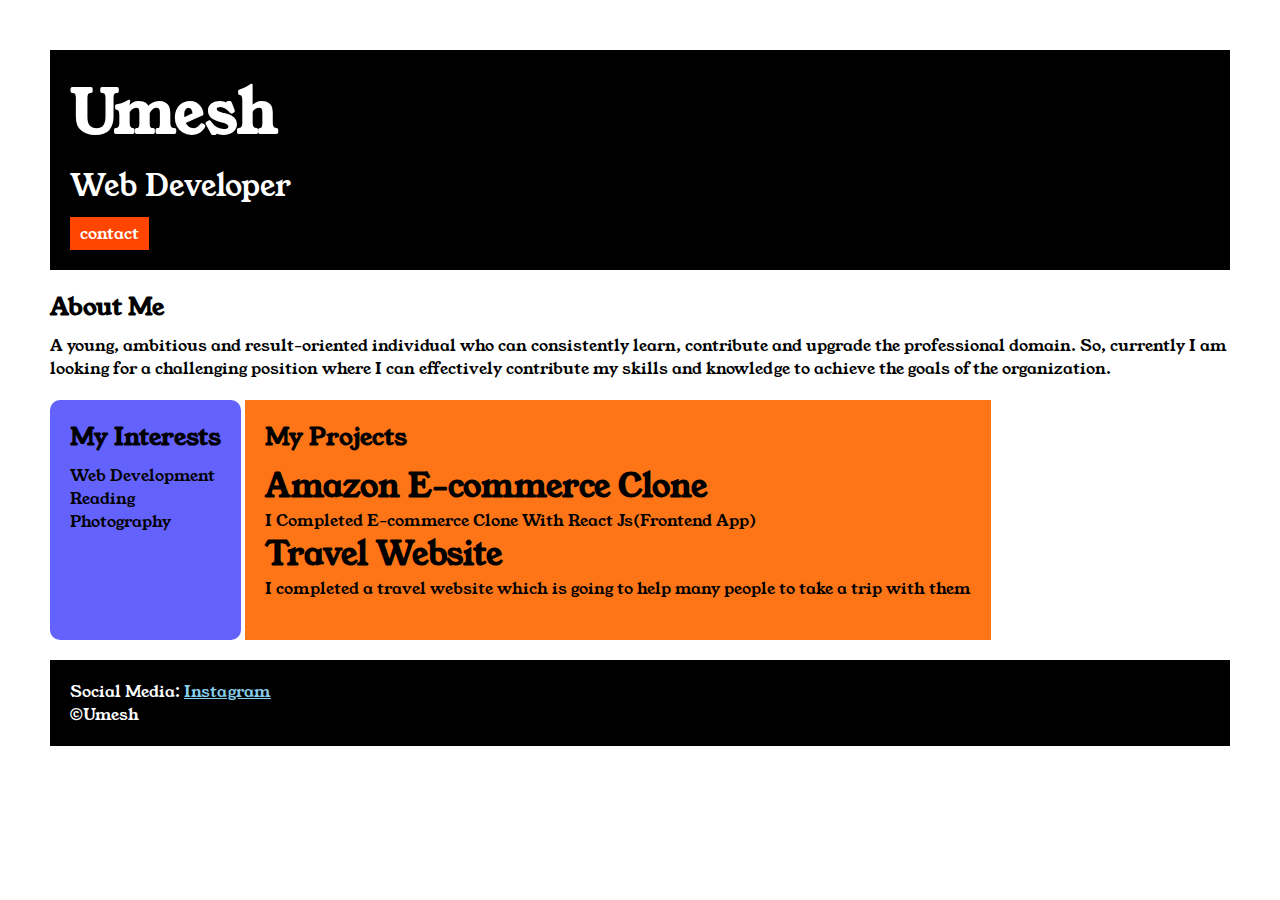
<file: index.html>
<!DOCTYPE html>
<html lang="en">

<head>
    <meta charset="UTF-8">
    <meta name="viewport" content="width=device-width, initial-scale=1.0">
    <title>Portfolio</title>
    <link rel="stylesheet" href="style.css">
    <link rel="preconnect" href="https://fonts.googleapis.com">
    <link rel="preconnect" href="https://fonts.gstatic.com" crossorigin>
    <link href="https://fonts.googleapis.com/css2?family=Young+Serif&display=swap" rel="stylesheet">
</head>

<body>
    <div class="container">
        <div class="section-one">
            <h1 class="section-one__name"> Umesh</h1>
            <p class="section-one__role">Web Developer</p>
            <a class="section-one__contact" href="contact.html">contact</a>
        </div>

        <div class="section-two">
            <h2 class="section-two__title">About Me</h2>
            <p class="section-two__desc"> A young, ambitious and result-oriented individual who can consistently learn,
                contribute and upgrade the
                professional domain. So, currently I am looking for a challenging position where I can effectively
                contribute my
                skills and knowledge to achieve the goals of the organization.</p>
        </div>

        <div class="section-three">
            <h2 class="section-three__title">My Interests</h2>
            <ul class="section-three__desc">
                <li>Web Development</li>
                <li>Reading</li>
                <li>Photography</li>
            </ul>
        </div>


        <div class="section-four">
            <h2 class="section-four__title">My Projects</h2>
            <ul class="section-four__desc">
                <li>
                    <h1>Amazon E-commerce Clone</h1>
                    <p>I Completed E-commerce Clone With React Js(Frontend App)</p>

                </li>
                <li>
                    <h1>Travel Website</h1>
                    <P> I completed a travel website which is going to help many people to take a trip with them</P>
                </li>
            </ul>
        </div>

        <div class="section-five">
            <p class="section-five__title">Social Media:
                <a href="https://www.instagram.com/insane_of_msd_ume/">Instagram</a>
            </p>
            <p class="section-five__desc">&copyUmesh</p>
        </div>

    </div>
</body>

</html>
</file>
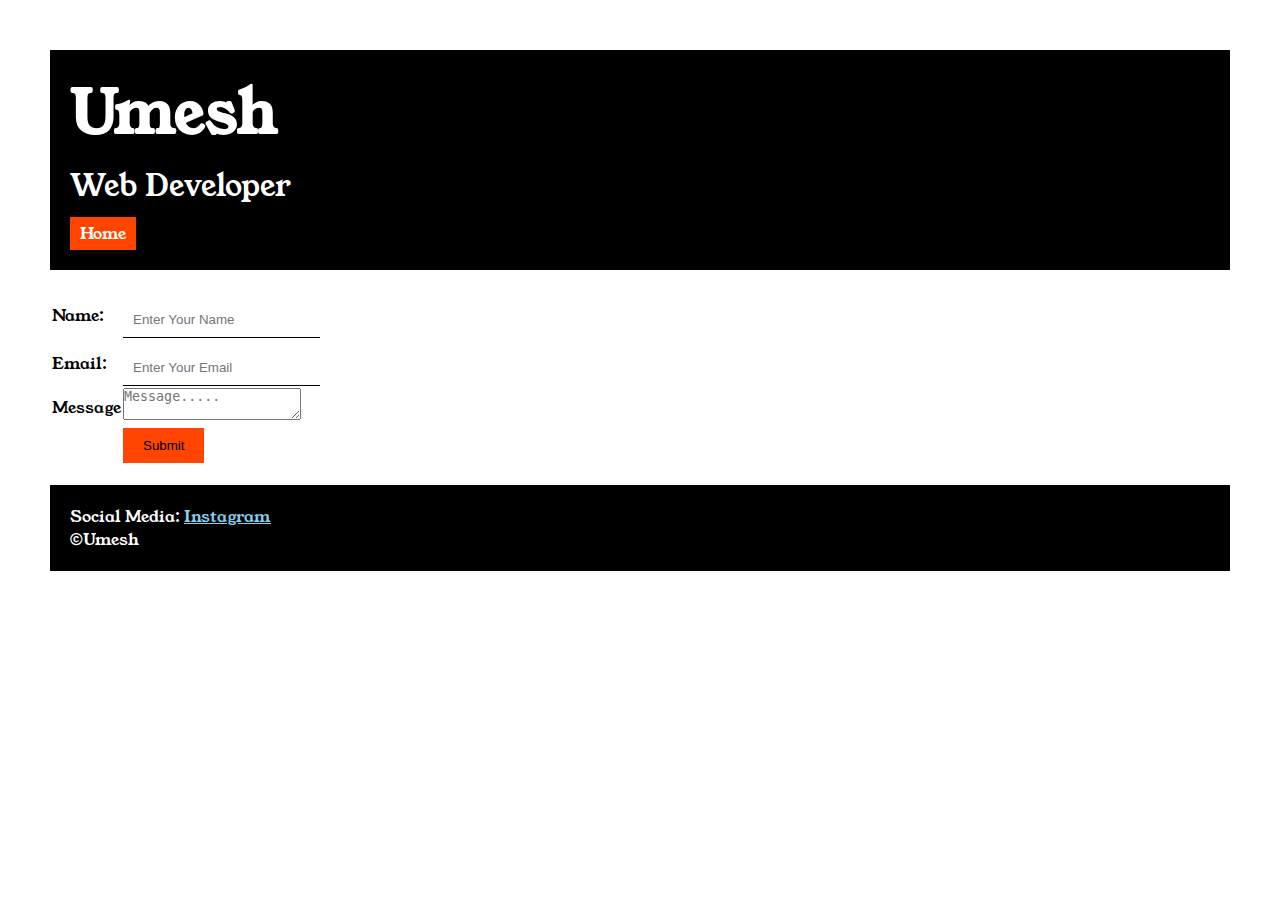
<file: contact.html>
<!DOCTYPE html>
<html lang="en">

<head>
    <meta charset="UTF-8">
    <meta name="viewport" content="width=device-width, initial-scale=1.0">
    <title>contact</title>
    <link rel="stylesheet" href="style.css">
    <link rel="preconnect" href="https://fonts.googleapis.com">
    <link rel="preconnect" href="https://fonts.gstatic.com" crossorigin>
    <link href="https://fonts.googleapis.com/css2?family=Young+Serif&display=swap" rel="stylesheet">
</head>

<body>
    <div class="container">
    
    <div class="section-one">
        <h1 class="section-one__name"> Umesh</h1>
        <p class="section-one__role">Web Developer</p>
        <a class="section-one__contact" href="index.html">Home</a>
    </div>
    <div class="contact-form">  <form>
        <table>
            <tr>
                <td>Name:</td>
                <td><input type="text" placeholder="Enter Your Name" class="contact-form__input"></td>
            </tr>
            <tr>
                <td>Email:</td>
                <td><input type="email" placeholder="Enter Your Email" class="contact-form__input"></td>
            </tr>
            <tr>
                <td>Message</td>
                <td><textarea placeholder="Message....." class="contact-form__textform"></textarea></td>
            </tr>
            <tr>
                <td></td>
                <td><input type="submit" class="contact-form__submit"></td>
            </tr>
        </table>
    </form></div>

  
    <div class="section-five">
        <p class="section-five__title">Social Media:
            <a href="https://www.instagram.com/insane_of_msd_ume/">Instagram</a>
        </p>
        <p class="section-five__desc">&copyUmesh</p>
    </div>
</div>
</body>

</html>
</file>
<file: style.css>
*{
    padding: 0;
    margin: 0;
}
body {
    font-family: "Young Serif", serif;
    font-weight: 400;
    font-style: normal;
  }
  .container{
    padding: 50px;
  }
  .section-one{
    background-color: black;
    color: white;
    padding: 20px;
  } 

  .section-one__contact{
    background-color: orangered;
    color: white;
    text-decoration: none;
    padding-left: 10px; 
    padding-right: 10px; 
    padding-top: 5px; 
    padding-bottom: 5px; 
    display: inline-block;
    margin-top: 10px;
  }
  .section-one__name{
    font-size:60px;

  }
  .section-one__role{
    font-size:30px;
    margin-top: 10px;
  }
  .section-two,.section-three,.section-four,.section-five{
    margin-top: 20px;
  }
  .section-two__desc,.section-three__desc,.section-four__desc,.section-fiv__desc{
    margin-top: 10px;
  }
  .section-five{
    background-color: black;
    color: white;
    padding: 20px;
  }
  .section-five__title a{

    color:skyblue;
  }
  .section-three li,.section-four li{
    list-style: none;
  }
  .section-three{
    background-color: #6462FD;
    color:black;
    padding: 20px;
    height: 200px;
    display: inline-block;
    border-radius:10px;
    vertical-align: top;
  }
  .section-four{
    background-color: #FE7517;
    color:black;
    padding: 20px;
    display: inline-block;
    height: 200px;
    vertical-align: top;
  }
  .contact-form{
    margin-top: 20px;
  }

  .contact-form__input,.contact-form__textarea,.contact-form_submit{
    margin-top:10px;
  }

  .contact-form__input{
    padding: 10px;
    border:none;
    border-bottom:solid black 1px;
  }
  .contact-form__textarea{
    padding: 10px;
    border:none;
    border:solid black 1px;

  }
  .contact-form__submit{
    padding-left: 20px;
    padding-right:20px ;
    padding-bottom:10px ;
    padding-top:10px ;
    background-color: orangered;
    color: black;
    border: none;
  }
</file>
